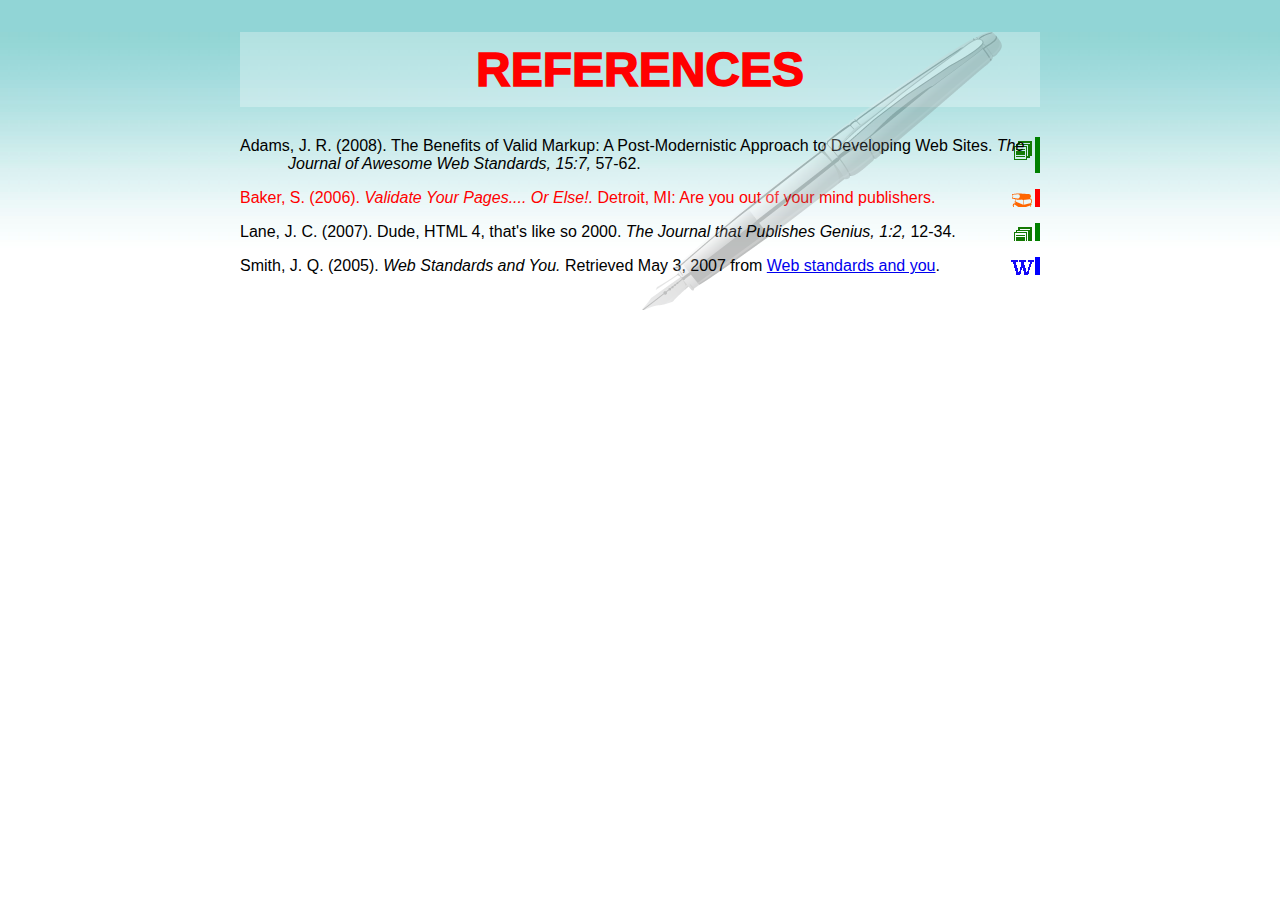
<file: index.html>
<!DOCTYPE html>

<html>
<head>
  <meta charset="utf-8" />
  <title>References</title>
  <style type="text/css">
    @import url("style.css");
  </style>
</head>
<body>
  <div id="bggraphic"></div>
  <div id="header">
    <h1>References</h1>
  </div>
  <div id="references">
    <cite class="article">Adams, J. R. (2008). The Benefits of Valid Markup:
     A Post-Modernistic Approach to Developing Web Sites. <em>The Journal
     of Awesome Web Standards, 15:7,</em> 57-62.</cite>
    <cite class="book">Baker, S. (2006). <em>Validate Your Pages....
     Or Else!.</em> Detroit, MI: Are you out of your mind publishers.</cite>
    <cite class="article">Lane, J. C. (2007). Dude, HTML 4, that's like
     so 2000. <em>The Journal that Publishes Genius, 1:2, </em> 12-34.</cite>
    <cite class="website">Smith, J. Q. (2005). <em>Web Standards and You.</em>
     Retrieved May 3, 2007 from <a href="http://www.webstandardsandyou.com/">
     Web standards and you</a>.</cite>
  </div>
  <div id="footer">
    <p>The content of this page is copyright � 2007 
      <a href="mailto:jonathanlane@gmail.com">J. Lane</a></p>
  </div>
</body>
</html>
</file>
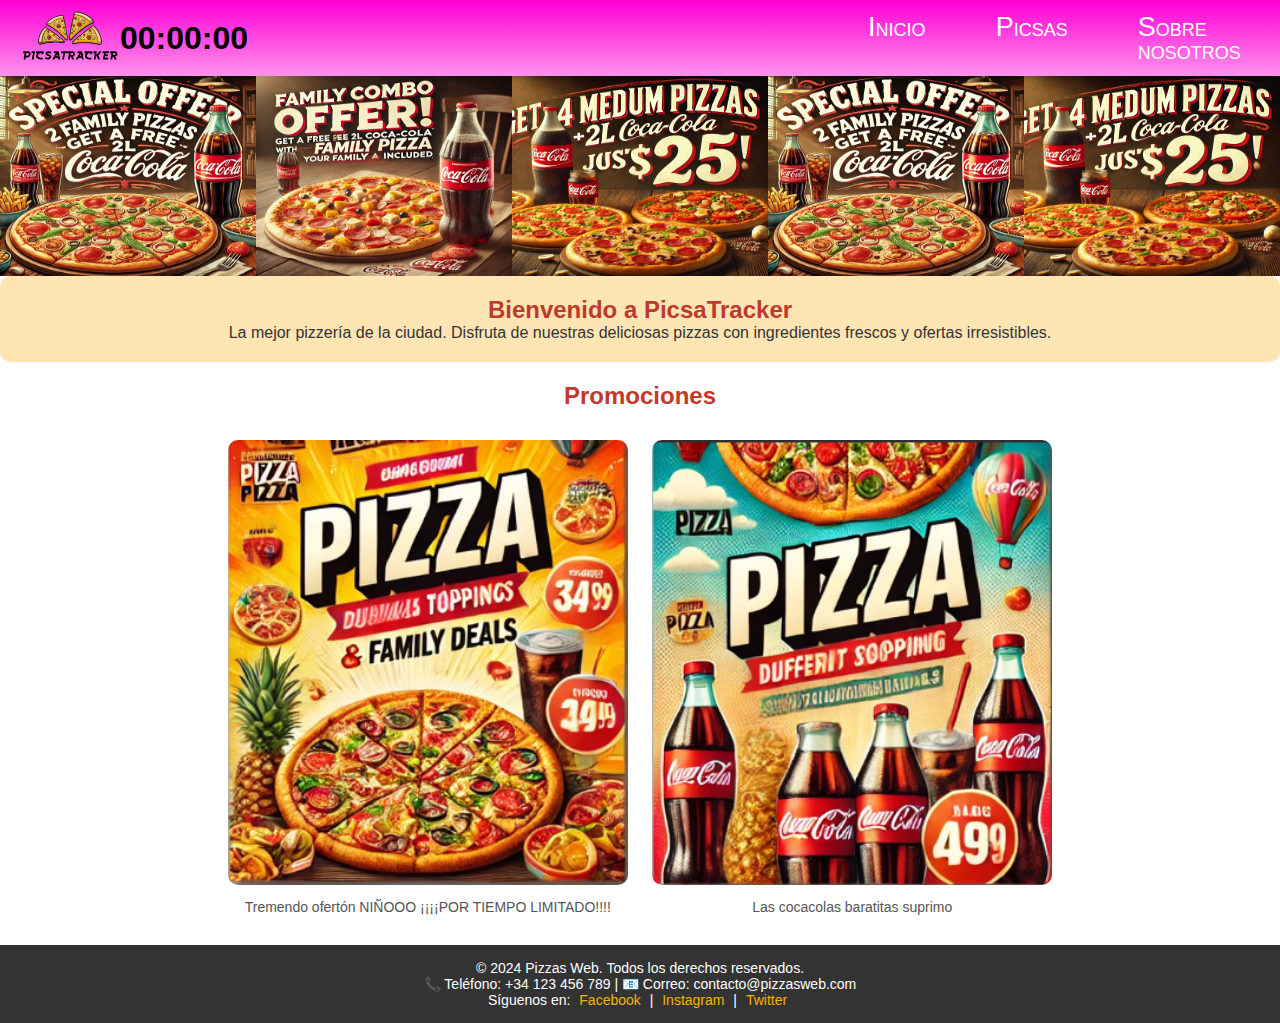
<file: act5/index.html>
<!DOCTYPE html>
<html lang="ca">
<head>
    <meta charset="UTF-8">
    <meta name="viewport" content="width=device-width, initial-scale=1.0">
    <link rel="stylesheet" href="css/estilos.css">
    <title>PicsaTracker</title>
</head>
<body>
    <header>
        <div class="logo">
            <img src="./img/Logo.png" alt="Logo PicsaTracker">
        </div>
        <div id="cronometro">
            <h1 id="tiempo">00:00:00</h1>
        </div>
        <script src="script.js"></script>
        <nav>
            <ul>
                <li><a href="./index.html">INICIO</a></li>
                <li><a href="./picsas.html">PICSAS</a></li>
                <li><a href="./nosotros.html">SOBRE NOSOTROS</a></li>
            </ul>
        </nav>
    </header>

    <main id="home">
        <div id="portada">
            <img src="./img/pizza.webp" alt="pizza">
            <img src="./img/pizza2.webp" alt="pizzaoferta" >
            <img src="./img/pizza3.webp" alt="+pizza">
            <img src="./img/pizza.webp" alt="pizza">
            <img src="./img/pizza3.webp" alt="+pizza">
        </div>
        <section class="bienvenida">
            <h2>Bienvenido a PicsaTracker</h2>
            <p>La mejor pizzería de la ciudad. Disfruta de nuestras deliciosas pizzas con ingredientes frescos y ofertas irresistibles.</p>
        </section>
        <section class="ofertas">
            <h2>Promociones</h2>
            <div class="oferta">
                <img src="./img/pizza4.png" alt="Pizza 1">
                <p>Tremendo ofertón NIÑOOO ¡¡¡¡POR TIEMPO LIMITADO!!!!</p>
            </div>
            <div class="oferta">
                <img src="./img/pizza5.png" alt="Pizza 2">
                <p>Las cocacolas baratitas suprimo</p>
            </div>
        </section>
    </main>

    <footer>
        <p>&copy; 2024 Pizzas Web. Todos los derechos reservados.</p>
        <p>📞 Teléfono: +34 123 456 789 | 📧 Correo: contacto@pizzasweb.com</p>
        <p>Síguenos en:
            <a href="#">Facebook</a> | 
            <a href="#">Instagram</a> | 
            <a href="#">Twitter</a>
        </p>
    </footer>
</body>
</file>
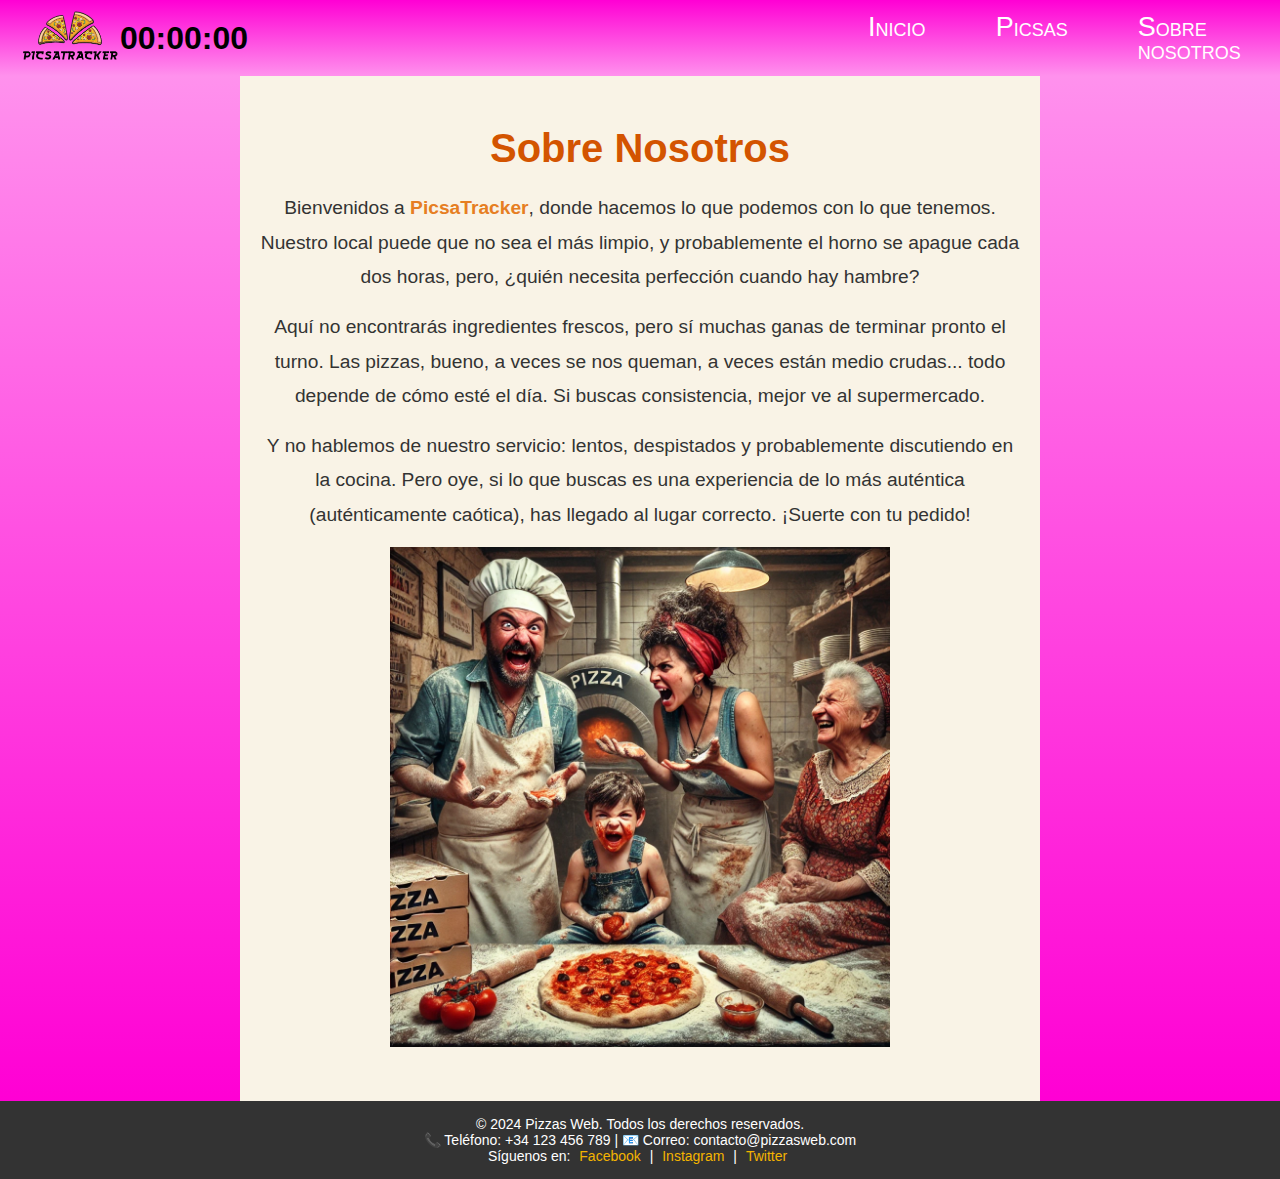
<file: act5/nosotros.html>
<!DOCTYPE html>
<html lang="ca">
<head>
    <meta charset="UTF-8">
    <meta name="viewport" content="width=device-width, initial-scale=1.0">
    <link rel="stylesheet" href="css/estilos.css">
    <title>PicsaTracker</title>
</head>
<body>
    <header>
        <div class="logo">
            <img src="./img/Logo.png" alt="Logo PicsaTracker">
        </div>
        <div id="cronometro">
            <h1 id="tiempo">00:00:00</h1>
        </div>
        <script src="script.js"></script>
        <nav>
            <ul>
                <li><a href="./index.html">INICIO</a></li>
                <li><a href="./picsas.html">PICSAS</a></li>
                <li><a href="./nosotros.html">SOBRE NOSOTROS</a></li>
            </ul>
        </nav>
    </header>

    <main id="nosotros">
        <section>
            <div>
                <h2 onmouseover="resaltarTexto(this)" onmouseout="restaurarTexto(this)">Sobre Nosotros</h2>
                <p>
                    Bienvenidos a <strong>PicsaTracker</strong>, donde hacemos lo que podemos con lo que tenemos. Nuestro local puede que no sea el más limpio, y probablemente el horno se apague cada dos horas, pero, ¿quién necesita perfección cuando hay hambre?
                </p>
                <p>
                    Aquí no encontrarás ingredientes frescos, pero sí muchas ganas de terminar pronto el turno. Las pizzas, bueno, a veces se nos queman, a veces están medio crudas... todo depende de cómo esté el día. Si buscas consistencia, mejor ve al supermercado.
                </p>
                <p>
                    Y no hablemos de nuestro servicio: lentos, despistados y probablemente discutiendo en la cocina. Pero oye, si lo que buscas es una experiencia de lo más auténtica (auténticamente caótica), has llegado al lugar correcto. ¡Suerte con tu pedido!
                </p>
                <p id="texto-oculto" style="display: none;">
                    ¿De verdad has pasado el ratón por aquí esperando algo útil? Mejor pídenos una pizza y no preguntes cómo la hacemos.
                </p>
                <img src="./img/nosotros.webp" alt="familia" width="500px" height="500px">
            </div>
        </section>
    </main>

    <footer>
        <p>&copy; 2024 Pizzas Web. Todos los derechos reservados.</p>
        <p>📞 Teléfono: +34 123 456 789 | 📧 Correo: contacto@pizzasweb.com</p>
        <p>Síguenos en:
            <a href="#">Facebook</a> | 
            <a href="#">Instagram</a> | 
            <a href="#">Twitter</a>
        </p>
    </footer>
</body>
</file>
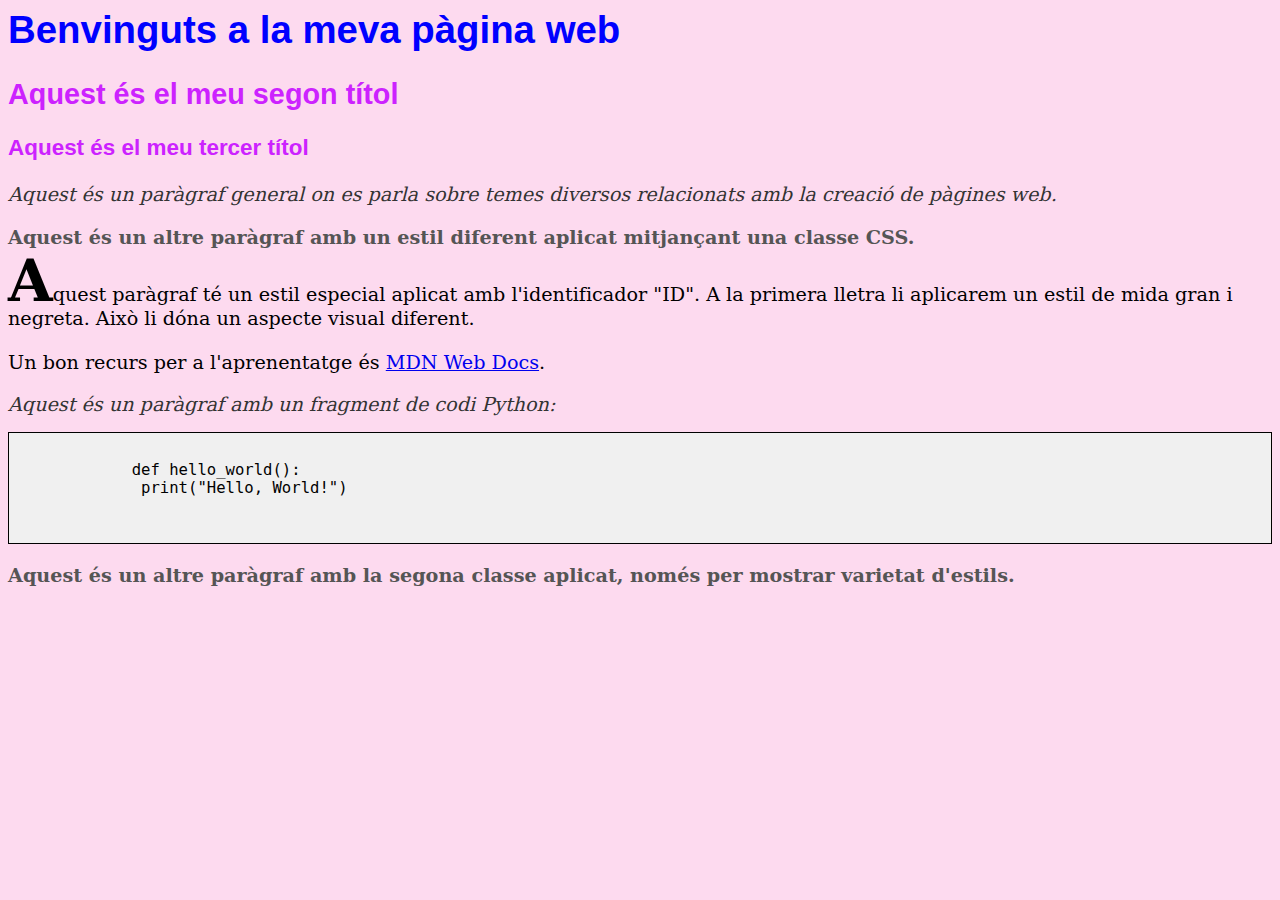
<file: act2/ex1/A2ex1.html>
<!DOCTYPE html5>
<html lang="ca">
<head>
    <meta charset="UTF-8">
    <meta name="viewport" content="width=device-width, initial-scale=1.0">
    <meta name="description" content="Exemple de pàgina web amb HTML i CSS">
    <title>Exemple de pàgina HTML</title>
    <link rel="stylesheet" href="A2ex1.css">
</head>
<body>
    <h1>Benvinguts a la meva pàgina web</h1>
    <h2>Aquest és el meu segon títol</h2>
    <h3>Aquest és el meu tercer títol</h3>

    <p class="paragraf-1">Aquest és un paràgraf general on es parla sobre temes diversos relacionats amb la creació de pàgines web.</p>
    
    <p class="paragraf-2">Aquest és un altre paràgraf amb un estil diferent aplicat mitjançant una classe CSS.</p>

    <p id="especial">Aquest paràgraf té un estil especial aplicat amb l'identificador "ID". A la primera lletra li aplicarem un estil de mida gran i negreta. Això li dóna un aspecte visual diferent.</p>

    <blockquote">
        Un bon recurs per a l'aprenentatge és <a href="https://developer.mozilla.org/ca/docs/Learn">MDN Web Docs</a>.
    </blockquote>

    <p class="paragraf-1">Aquest és un paràgraf amb un fragment de codi Python:</p>

    <pre class="python-code">
        <code>
            def hello_world():
             print("Hello, World!")
        </code>
    </pre>

    <p class="paragraf-2">Aquest és un altre paràgraf amb la segona classe aplicat, només per mostrar varietat d'estils.</p>
</body>
</html>
</file>
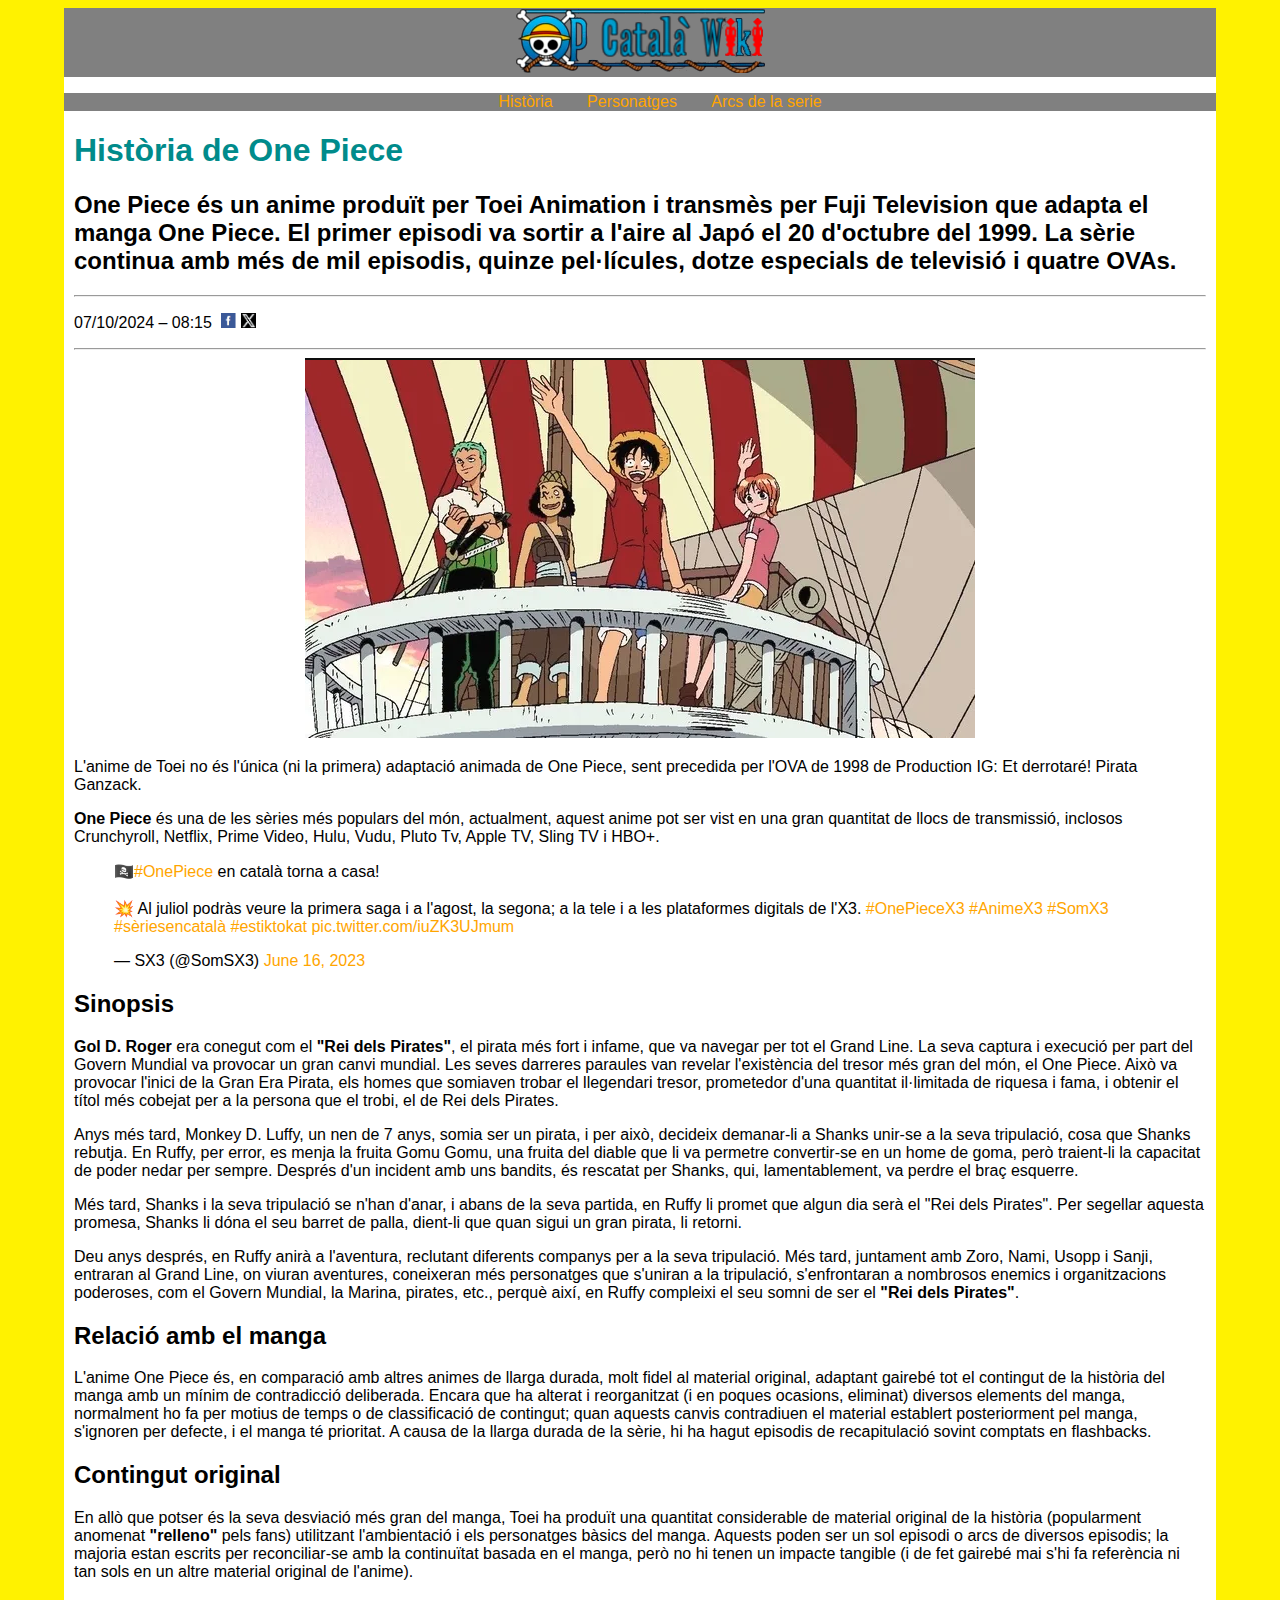
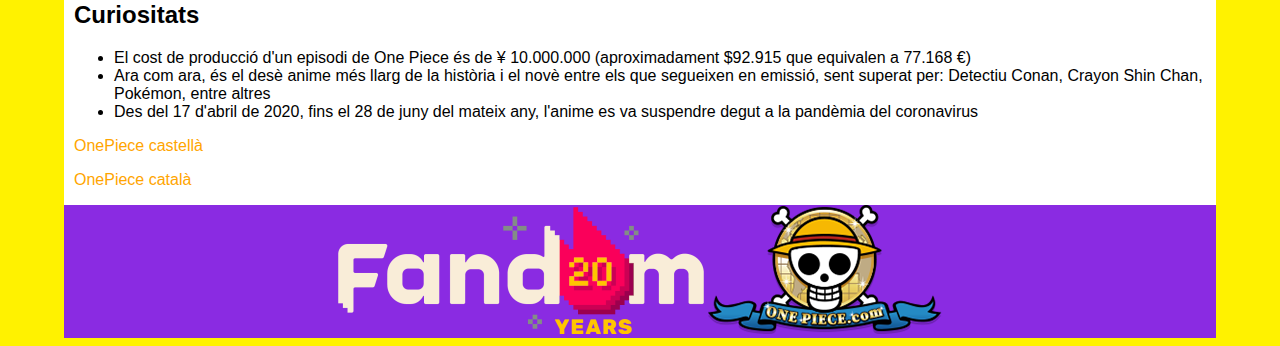
<file: act2/ex2/serie-historia.html>
<!Doctype HTML>
<html lang="ca">
<head>
    <title>
        Història de One Piece
    </title>
    <link rel="stylesheet" href="./css/estils.css">
    <meta charset="UTF-8">
    <meta name="viewport" content="width=device-width, initial-scale=1.0">
</head>
<body>
<div id="fondo">
    <header>
        <div id="logotitulo">
            <img src="./img/Site-logo_catala.webp" alt="">
        </div>
        <nav>
            <ul>
                <li><a href="serie-historia.html">Història</a></li>
                <li><a href="serie-personatges.html">Personatges</a></li>
                <li><a href="serie-llistat-arcs.html">Arcs de la serie</a></li>
            </ul>
        </nav>
    </header>
    <div id="contenido">
        <h1>
            Història de One Piece
        </h1>
        <h2>
            One Piece és un anime produït per Toei Animation i transmès per Fuji Television que adapta el manga One Piece. El primer episodi va sortir a l'aire al Japó el 20 d'octubre del 1999. La sèrie continua amb més de mil episodis, quinze pel·lícules, dotze especials de televisió i quatre OVAs.
        </h2>
        <hr>    
        <p>07/10/2024 – 08:15 <a href="https://www.facebook.com/"><img class="icono" src="img/ico_facebook.png"></a><a href="https://x.com"><img class="icono" src="img/ico_x.png"></a></p>
        <hr>
        <div id="foto">
            <img src="./img/one_piece.png">
        </div>
        <p>L'anime de Toei no és l'única (ni la primera) adaptació animada de One Piece, sent precedida per l'OVA de 1998 de Production IG: Et derrotaré! Pirata Ganzack.</p>
        <p><strong> One Piece</strong> és una de les sèries més populars del món, actualment, aquest anime pot ser vist en una gran quantitat de llocs de transmissió, inclosos Crunchyroll, Netflix, Prime Video, Hulu, Vudu, Pluto Tv, Apple TV, Sling TV i HBO+.</p>
        <blockquote class="twitter-tweet"><p lang="ca" dir="ltr">🏴‍☠️<a href="https://twitter.com/hashtag/OnePiece?src=hash&amp;ref_src=twsrc%5Etfw">#OnePiece</a> en català torna a casa! <br><br>💥 Al juliol podràs veure la primera saga i a l'agost, la segona; a la tele i a les plataformes digitals de l'X3. <a href="https://twitter.com/hashtag/OnePieceX3?src=hash&amp;ref_src=twsrc%5Etfw">#OnePieceX3</a> <a href="https://twitter.com/hashtag/AnimeX3?src=hash&amp;ref_src=twsrc%5Etfw">#AnimeX3</a> <a href="https://twitter.com/hashtag/SomX3?src=hash&amp;ref_src=twsrc%5Etfw">#SomX3</a> <a href="https://twitter.com/hashtag/s%C3%A8riesencatal%C3%A0?src=hash&amp;ref_src=twsrc%5Etfw">#sèriesencatalà</a> <a href="https://twitter.com/hashtag/estiktokat?src=hash&amp;ref_src=twsrc%5Etfw">#estiktokat</a> <a href="https://t.co/iuZK3UJmum">pic.twitter.com/iuZK3UJmum</a></p>&mdash; SX3 (@SomSX3) <a href="https://twitter.com/SomSX3/status/1669702155274539009?ref_src=twsrc%5Etfw">June 16, 2023</a></blockquote> <script async src="https://platform.twitter.com/widgets.js" charset="utf-8"></script>
        <h2>Sinopsis</h2>
        <p><strong>Gol D. Roger</strong> era conegut com el <strong>"Rei dels Pirates"</strong>, el pirata més fort i infame, que va navegar per tot el Grand Line. La seva captura i execució per part del Govern Mundial va provocar un gran canvi mundial. Les seves darreres paraules van revelar l'existència del tresor més gran del món, el One Piece. Això va provocar l'inici de la Gran Era Pirata, els homes que somiaven trobar el llegendari tresor, prometedor d'una quantitat il·limitada de riquesa i fama, i obtenir el títol més cobejat per a la persona que el trobi, el de Rei dels Pirates.</p>
        <p>Anys més tard, </strong>Monkey D. Luffy</strong>, un nen de 7 anys, somia ser un pirata, i per això, decideix demanar-li a Shanks unir-se a la seva tripulació, cosa que Shanks rebutja. En Ruffy, per error, es menja la fruita Gomu Gomu, una fruita del diable que li va permetre convertir-se en un home de goma, però traient-li la capacitat de poder nedar per sempre. Després d'un incident amb uns bandits, és rescatat per Shanks, qui, lamentablement, va perdre el braç esquerre.</p>
        <p>Més tard, Shanks i la seva tripulació se n'han d'anar, i abans de la seva partida, en Ruffy li promet que algun dia serà el "Rei dels Pirates". Per segellar aquesta promesa, Shanks li dóna el seu barret de palla, dient-li que quan sigui un gran pirata, li retorni.</p>
        <p>Deu anys després, en Ruffy anirà a l'aventura, reclutant diferents companys per a la seva tripulació. Més tard, juntament amb Zoro, Nami, Usopp i Sanji, entraran al Grand Line, on viuran aventures, coneixeran més personatges que s'uniran a la tripulació, s'enfrontaran a nombrosos enemics i organitzacions poderoses, com el Govern Mundial, la Marina, pirates, etc., perquè així, en Ruffy compleixi el seu somni de ser el <strong>"Rei dels Pirates"</strong>.</p>
        <h2>Relació amb el manga</h2>
        <p>L'anime One Piece és, en comparació amb altres animes de llarga durada, molt fidel al material original, adaptant gairebé tot el contingut de la història del manga amb un mínim de contradicció deliberada. Encara que ha alterat i reorganitzat (i en poques ocasions, eliminat) diversos elements del manga, normalment ho fa per motius de temps o de classificació de contingut; quan aquests canvis contradiuen el material establert posteriorment pel manga, s'ignoren per defecte, i el manga té prioritat. A causa de la llarga durada de la sèrie, hi ha hagut episodis de recapitulació sovint comptats en flashbacks.</p>
        <h2>Contingut original</h2>
        <p>En allò que potser és la seva desviació més gran del manga, Toei ha produït una quantitat considerable de material original de la història (popularment anomenat <strong>"relleno"</strong> pels fans) utilitzant l'ambientació i els personatges bàsics del manga. Aquests poden ser un sol episodi o arcs de diversos episodis; la majoria estan escrits per reconciliar-se amb la continuïtat basada en el manga, però no hi tenen un impacte tangible (i de fet gairebé mai s'hi fa referència ni tan sols en un altre material original de l'anime).</p>
        <h2>Curiositats</h2>
        <ul>
            <li>El cost de producció d'un episodi de One Piece és de ¥ 10.000.000 (aproximadament $92.915 que equivalen a 77.168 €) </li>
            <li>Ara com ara, és el desè anime més llarg de la història i el novè entre els que segueixen en emissió, sent superat per: Detectiu Conan, Crayon Shin Chan, Pokémon, entre altres </li>
            <li>Des del 17 d'abril de 2020, fins el 28 de juny del mateix any, l'anime es va suspendre degut a la pandèmia del coronavirus </li>
        </ul>
        <p><a href="https://onepiece.fandom.com/es/wiki/Portada"> OnePiece castellà</a></p>
        <p><a href="https://onepiece.fandom.com/ca/wiki/Portada "> OnePiece català</a></p>        
    </div>
    <footer>
        <img src="./img/fandom20-footer-logo.webp" alt=""> 
        <img src="./img/logo_onepiece.png">   
    </footer>
</div>
</body>
</html>
</file>
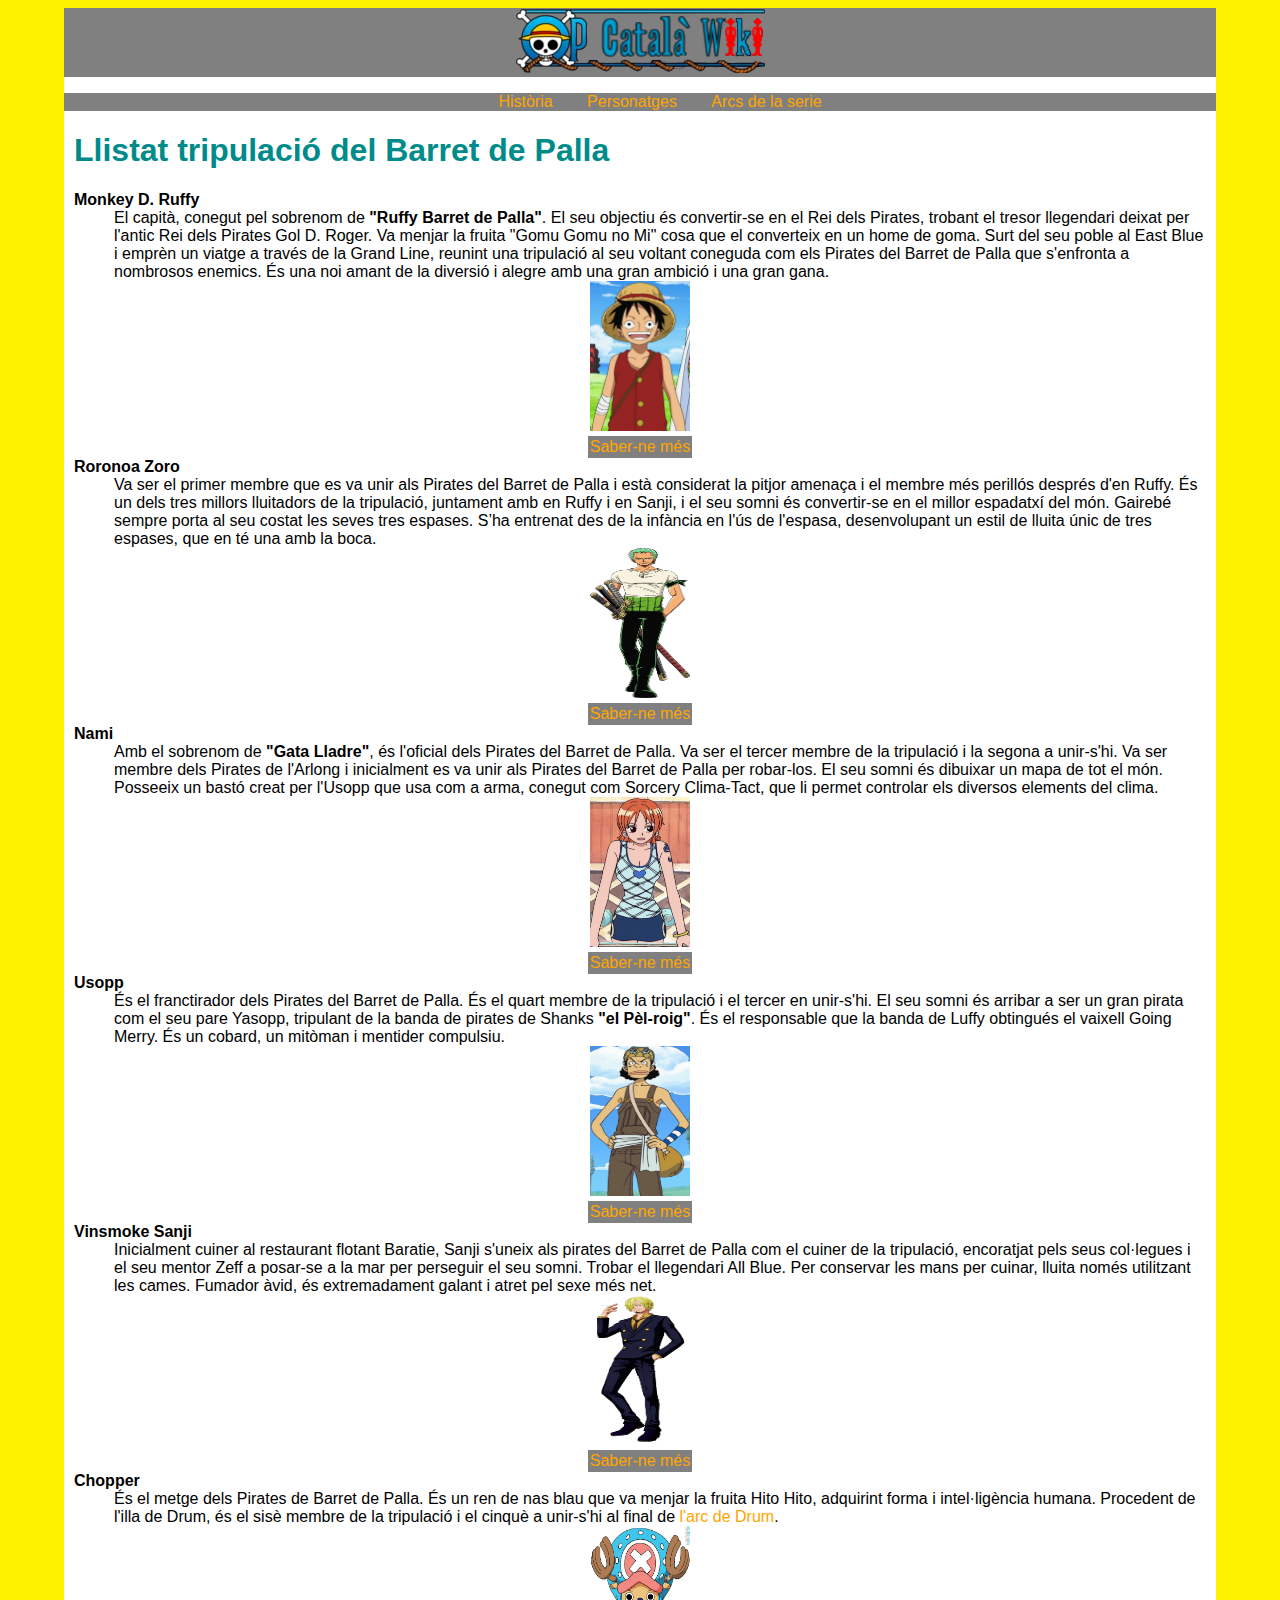
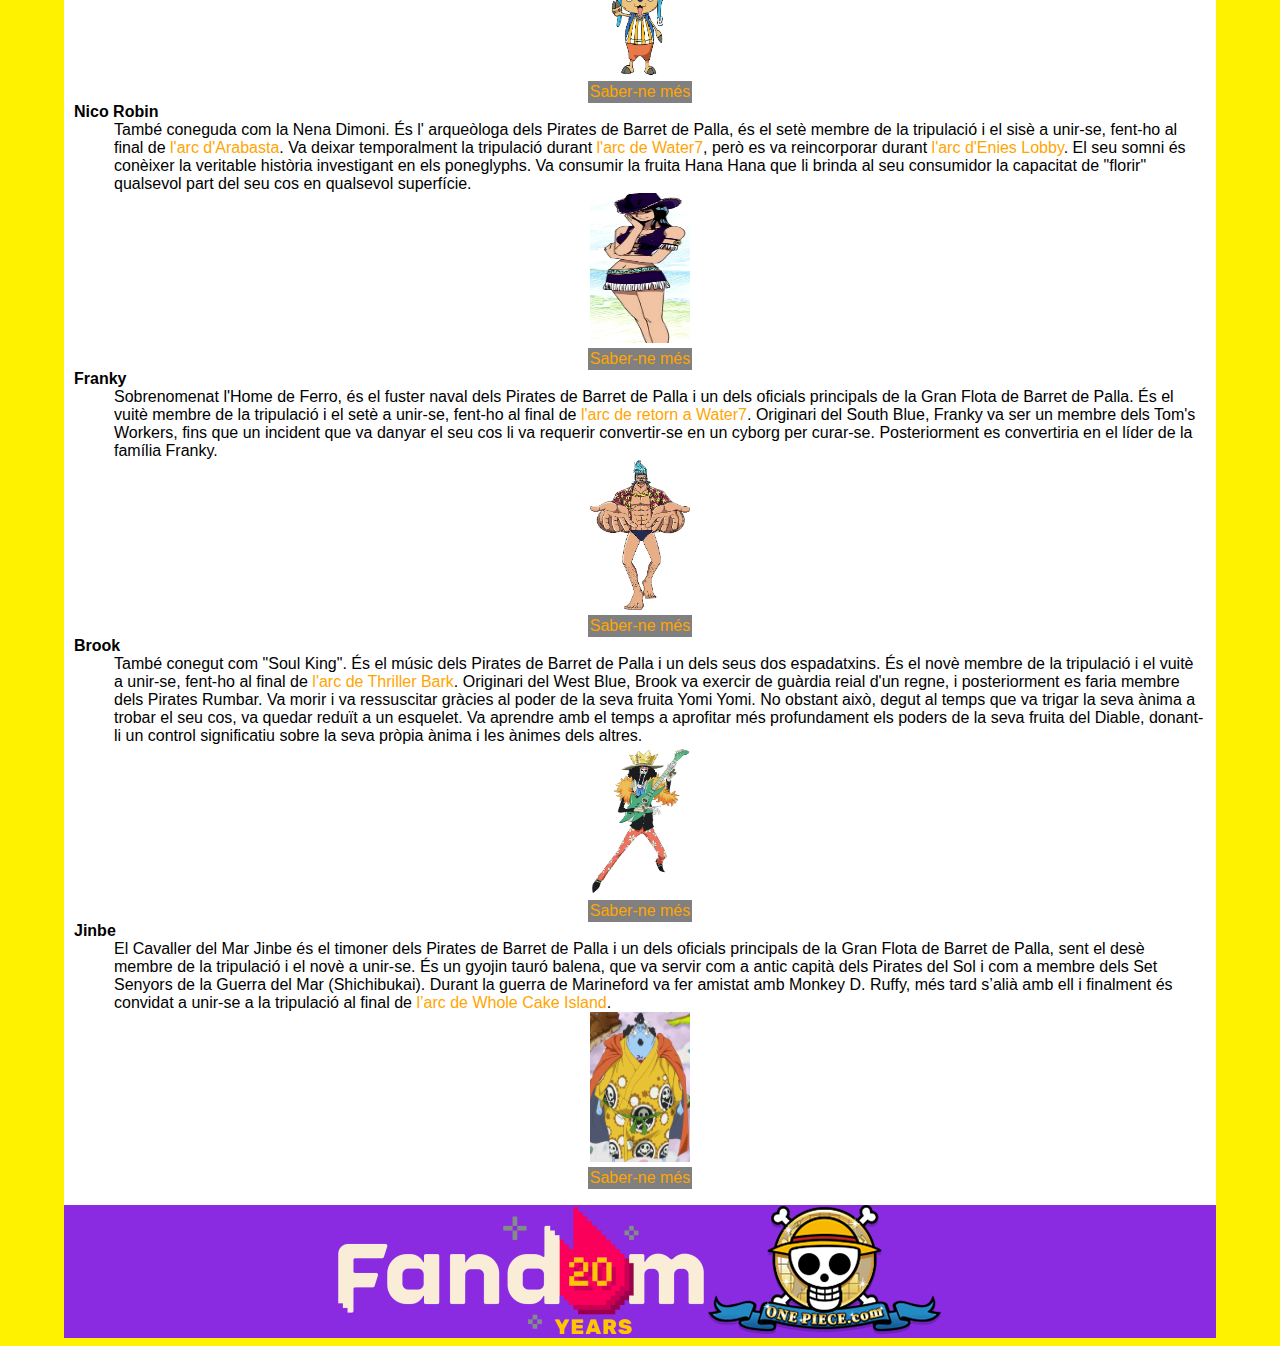
<file: act2/ex2/serie-personatges.html>
<!Doctype HTML>
<html lang="ca">
<head>
    <title>
       Personatges One Piece
    </title>
    <link rel="stylesheet" href="./css/estils.css">
    <meta charset="UTF-8">
    <meta name="viewport" content="width=device-width, initial-scale=1.0">
</head>
<body>
    <div id="fondo">
        <header>
            <div id="logotitulo">
                <img src="./img/Site-logo_catala.webp" alt="">
            </div>
            <nav>
                <ul>
                    <li><a href="serie-historia.html">Història</a></li>
                    <li><a href="serie-personatges.html">Personatges</a></li>
                    <li><a href="serie-llistat-arcs.html">Arcs de la serie</a></li>
                </ul>
            </nav>
        </header>
        <div id="contenido">
            <h1>Llistat tripulació del Barret de Palla</h1>
            <dl>
                <dt>Monkey D. Ruffy</dt>
                <dd>El capità, conegut pel sobrenom de <b>"Ruffy Barret de Palla"</b>. El seu objectiu és convertir-se en el Rei dels Pirates, trobant el tresor llegendari deixat per l'antic Rei dels Pirates Gol D. Roger. Va menjar la fruita "Gomu Gomu no Mi" cosa que el converteix en un home de goma. Surt del seu poble al East Blue i emprèn un viatge a través de la Grand Line, reunint una tripulació al seu voltant coneguda com els Pirates del Barret de Palla que s'enfronta a nombrosos enemics. És una noi amant de la diversió i alegre amb una gran ambició i una gran gana.</dd>
                <div class="fotopersonaje">
                    <img src="./img/Ruffy_abans_Timeskip.webp">
                    <p><a href="https://onepiece.fandom.com/es/wiki/Monkey_D._Luffy">Saber-ne més</a></p>
                </div>
                <dt>Roronoa Zoro</dt>
                <dd>Va ser el primer membre que es va unir als Pirates del Barret de Palla i està considerat la pitjor amenaça i el membre més perillós després d'en Ruffy. És un dels tres millors lluitadors de la tripulació, juntament amb en Ruffy i en Sanji, i el seu somni és convertir-se en el millor espadatxí del món. Gairebé sempre porta al seu costat les seves tres espases. S’ha entrenat des de la infància en l'ús de l'espasa, desenvolupant un estil de lluita únic de tres espases, que en té una amb la boca.</dd>
                <div class="fotopersonaje">
                    <img src="./img/Zoro's_Common_Outfit.webp">
                    <p><a href="https://onepiece.fandom.com/es/wiki/Roronoa_Zoro">Saber-ne més</a></p>
                </div>
                <dt>Nami</dt>
                <dd>Amb el sobrenom de <b>"Gata Lladre"</b>, és l'oficial dels Pirates del Barret de Palla. Va ser el tercer membre de la tripulació i la segona a unir-s'hi. Va ser membre dels Pirates de l'Arlong i inicialment es va unir als Pirates del Barret de Palla per robar-los. El seu somni és dibuixar un mapa de tot el món. Posseeix un bastó creat per l'Usopp que usa com a arma, conegut com Sorcery Clima-Tact, que li permet controlar els diversos elements del clima.</dd>
                <div class="fotopersonaje">
                    <img src="./img/Nami's_Reverse_Mountain_Outfit.webp">
                    <p><a href="https://onepiece.fandom.com/es/wiki/Nami">Saber-ne més</a></p>
                </div>
                <dt>Usopp</dt>
                <dd>És el franctirador dels Pirates del Barret de Palla. És el quart membre de la tripulació i el tercer en unir-s'hi. El seu somni és arribar a ser un gran pirata com el seu pare Yasopp, tripulant de la banda de pirates de Shanks <b>"el Pèl-roig"</b>. És el responsable que la banda de Luffy obtingués el vaixell Going Merry. És un cobard, un mitòman i mentider compulsiu.</dd>
                <div class="fotopersonaje">
                    <img src="./img/Usopp_Anime_Pre_Timeskip_Infobox.webp">
                    <p><a href="https://onepiece.fandom.com/es/wiki/Usopp">Saber-ne més</a></p>
                </div>
                <dt>Vinsmoke Sanji</dt>
                <dd>Inicialment cuiner al restaurant flotant Baratie, Sanji s'uneix als pirates del Barret de Palla com el cuiner de la tripulació, encoratjat pels seus col·legues i el seu mentor Zeff a posar-se a la mar per perseguir el seu somni. Trobar el llegendari All Blue. Per conservar les mans per cuinar, lluita només utilitzant les cames. Fumador àvid, és extremadament galant i atret pel sexe més net.</dd> 
                <div class="fotopersonaje">
                    <img src="./img/Sanji_Post-Timeskip.webp">
                    <p><a href="https://onepiece.fandom.com/es/wiki/Sanji">Saber-ne més</a></p>
                </div>
                <dt>Chopper</dt>
                <dd>És el metge dels Pirates de Barret de Palla. És un ren de nas blau que va menjar la fruita Hito Hito, adquirint forma i intel·ligència humana. Procedent de l'illa de Drum, és el sisè membre de la tripulació i el cinquè a unir-s'hi al final de <a href="https://onepiece.fandom.com/es/wiki/Arco_de_la_isla_de_Drum">l'arc de Drum</a>.</dd> 
                <div class="fotopersonaje">
                    <img src="./img/Chopper.jpg">
                    <p><a href="https://onepiece.fandom.com/es/wiki/Tony_Tony_Chopper">Saber-ne més</a></p>
                </div>
                <dt>Nico Robin</dt>
                <dd>També coneguda com la Nena Dimoni. És l' arqueòloga dels Pirates de Barret de Palla, és el setè membre de la tripulació i el sisè a unir-se, fent-ho al final de <a href="https://onepiece.fandom.com/es/wiki/Arco_de_Arabasta">l'arc d'Arabasta</a>. Va deixar temporalment la tripulació durant <a href="https://onepiece.fandom.com/es/wiki/Arco_de_Water_7">l'arc de Water7</a>, però es va reincorporar durant <a href="https://onepiece.fandom.com/es/wiki/Arco_de_Enies_Lobby">l'arc d'Enies Lobby</a>. El seu somni és conèixer la veritable història investigant en els poneglyphs. Va consumir la fruita Hana Hana que li brinda al seu consumidor la capacitat de "florir" qualsevol part del seu cos en qualsevol superfície.</dd>
                <div class="fotopersonaje">
                    <img src="./img/Nico_Robin_Anime_Infobox.webp">
                    <p><a href="https://onepiece.fandom.com/es/wiki/Nico_Robin">Saber-ne més</a></p>
                </div>
                <dt>Franky</dt>
                <dd>Sobrenomenat l'Home de Ferro, és el fuster naval dels Pirates de Barret de Palla i un dels oficials principals de la Gran Flota de Barret de Palla. És el vuitè membre de la tripulació i el setè a unir-se, fent-ho al final de <a href="https://onepiece.fandom.com/es/wiki/Arco_del_regreso_a_Water_7">l'arc de retorn a Water7</a>. Originari del South Blue, Franky va ser un membre dels Tom's Workers, fins que un incident que va danyar el seu cos li va requerir convertir-se en un cyborg per curar-se. Posteriorment es convertiria en el líder de la família Franky.</dd>
                <div class="fotopersonaje">
                    <img src="./img/Franky_OnePiece.webp">
                    <p><a href="https://onepiece.fandom.com/es/wiki/Franky">Saber-ne més</a></p>
                </div>
                <dt>Brook</dt>
                <dd>També conegut com "Soul King". És el músic dels Pirates de Barret de Palla i un dels seus dos espadatxins. És el novè membre de la tripulació i el vuitè a unir-se, fent-ho al final de <a href="https://onepiece.fandom.com/es/wiki/Arco_de_Thriller_Bark">l'arc de Thriller Bark</a>. Originari del West Blue, Brook va exercir de guàrdia reial d'un regne, i posteriorment es faria membre dels Pirates Rumbar. Va morir i va ressuscitar gràcies al poder de la seva fruita Yomi Yomi. No obstant això, degut al temps que va trigar la seva ànima a trobar el seu cos, va quedar reduït a un esquelet. Va aprendre amb el temps a aprofitar més profundament els poders de la seva fruita del Diable, donant-li un control significatiu sobre la seva pròpia ànima i les ànimes dels altres.</dd>
                <div class="fotopersonaje">
                    <img src="./img/Brook.webp">
                    <p><a href="https://onepiece.fandom.com/es/wiki/Brook">Saber-ne més</a></p>
                </div>
                <dt>Jinbe</dt>
                <dd>El Cavaller del Mar Jinbe és el timoner dels Pirates de Barret de Palla i un dels oficials principals de la Gran Flota de Barret de Palla, sent el desè membre de la tripulació i el novè a unir-se. És un gyojin tauró balena, que va servir com a antic capità dels Pirates del Sol i com a membre dels Set Senyors de la Guerra del Mar (Shichibukai). Durant la guerra de Marineford va fer amistat amb Monkey D. Ruffy, més tard s’alià amb ell i finalment és convidat a unir-se a la tripulació al final de <a href="https://onepiece.fandom.com/es/wiki/Whole_Cake_Island">l’arc de Whole Cake Island</a>.</dd>
                <div class="fotopersonaje">
                    <img src="./img/Jinbe_Anime_Dos_A_os_Despu_s_Infobox.webp">
                    <p><a href="https://onepiece.fandom.com/es/wiki/Jinbe">Saber-ne més</a></p>
                </div>
            </dl>
        </div>
        <footer>
            <img src="./img/fandom20-footer-logo.webp" alt=""> 
            <img src="./img/logo_onepiece.png">   
        </footer>
    </div>
</file>
<file: act5/css/estilos.css>
* {
    margin: 0;
    padding: 0;
    box-sizing: border-box;
    font-family: 'Trebuchet MS', 'Lucida Sans Unicode', 'Lucida Grande', 'Lucida Sans', Arial, sans-serif;
}

header {
    background: linear-gradient(to bottom, #ff00d4, #ff91ed); display: flex; justify-content: center; align-items: center;
    display: flex;
    align-items: center;
    padding: 10px 20px;
}

.logo img {
    width: 100px; 
    height: auto;
    border-radius: 5px;
}

nav {
    margin-left: 50%;
}

nav ul {
    list-style: none;
    display: flex;
    gap: 70px;
}

nav li::first-letter {
    font-size: 150%;
}

nav a {
    color: white;
    text-decoration: none;
    font-size: 18px;
}

#home {
    text-align: center;
}

#portada {
    width: 100%;
    height: 200px;
    display: flex;
    
}
#portada img {
    width: 100%;
    height: 100%;
    border-image: 2px;
}

.bienvenida {
    background-color: #ffe5b4;
    padding: 20px;
    border-radius: 10px;
    margin-bottom: 20px;
}

.bienvenida h2 {
    color: #c0392b;
}

.bienvenida p {
    font-size: 16px;
    color: #333;
}

footer {
    background-color: #333;
    color: #fff;
    text-align: center;
    padding: 15px 0;
    font-size: 14px;
    font-family: Arial, sans-serif;
}

footer a {
    color: #f4b400;
    text-decoration: none;
    margin: 0 5px;
}

footer a:hover {
    text-decoration: underline;
}

.ofertas {
    margin: 20px 0;
}

.ofertas h2 {
    color: #c0392b;
    margin-bottom: 20px;
}

.oferta {
    display: inline-block;
    margin: 10px;
    text-align: center;
}

.oferta img {
    width: 400px;
    height: auto;
    border-radius: 10px;
    margin-bottom: 10px;
}

.oferta p {
    color: #555;
    font-size: 14px;
}

.galeria {
    padding: 20px;
    max-width: 1100px;
    margin: auto;
}

.imagenes {
    display: grid;
    grid-template-columns: repeat(3, 1fr);
    gap: 10px;
}

.imagenes img {
    width: 100%;
    border-radius: 5px;
    cursor: pointer;
    transition: transform 0.3s;
}

.imagenes img:hover {
    transform: scale(1.35);
}


#modal {
    display: none;
    position: fixed;
    top: 0;
    left: 0;
    width: 100%;
    height: 100%;
    background: rgba(0, 0, 0, 0.8);
    justify-content: center;
    align-items: center;
    z-index: 10;
}

#modal img {
    max-width: 90%;
    max-height: 90%;
    border: 3px solid #fff;
    border-radius: 10px;
}

#cerrar {
    position: absolute;
    top: 10px;
    right: 20px;
    color: #fff;
    font-size: 24px;
    cursor: pointer;
    z-index: 20;
}

#nosotros section {
    background: linear-gradient(to top, #ff00d4, #ff91ed); display: flex; justify-content: center; align-items: center;
}

#nosotros div {
    max-width: 800px;
    margin: 0 auto;
    background-color: #f9f3e6;
    padding: 50px 20px;
    text-align: center;
  }
  
  #nosotros h2 {
    font-size: 2.5em;
    margin-bottom: 20px;
    color: #d35400;
    background-color: transparent;
    transition: background-color 0.3s ease, color 0.3s ease;
}

#nosotros h2.resaltado {
    color: #ffffff;
    background-color: #d35400;
    padding: 10px;
    border-radius: 5px;
}
  
#nosotros p {
    font-size: 1.2em;
    line-height: 1.8;
    color: #333;
    margin-bottom: 15px;
  }
  
#nosotros strong {
    color: #e67e22;
  }
</file>
<file: act2/ex1/A2ex1.css>
/* Estils generals per al cos del document */
body {
    font-family: "serif";
    font-size: 1.2em;
    background-color: #fddaef;
}

/* Estils per als paràgrafs generals */
p {
    line-height: 125%;
}

/* Estils per als títols */
h1 {
    color: blue;
    font-family: "Arial";
}

h2, h3 {
    color: #cc22ff;
    font-family: "Arial";
}

/* Estils especials per al paràgraf amb ID especial */
#especial::first-letter {
    font-size: 300%;
    font-weight: bold;
}

/* Estils per al codi Python */
.python-code {
    border: 1px solid black;
    padding: 10px;
    background-color: #f0f0f0;
}

/* Classes personalitzades */
.paragraf-1 {
    color: #333333;
    font-style: italic;
    margin-bottom: 15px;
}

.paragraf-2 {
    color: #555555;
    text-align: justify;
    font-weight: bold;
}
</file>
<file: act2/ex2/css/estils.css>
nav {
    
    background-color: grey;
    text-align:center;
    color: orange;
}
 nav li {
    padding: 15px;
    display: inline;
}
#logotitulo {
    text-align: center;
    background-color: grey;
}
body {
    margin-left: 5%;
    margin-right: 5%;
    font-family: Arial, sans-serif;
    background-color: #fff200; 
}
#fondo {
    background-color: white;

}
.icono {
    width: 15px;
    height: 15px;
    padding-left: 5px;
}
#foto {
    text-align: center;
}
h1 {
    color:darkcyan;
}
h2 {
    text-decoration: solid;
}
#contenido {
    padding: 0 10px;
}
footer {
    background-color: blueviolet;
    text-align: center;
}
dt {
    font-weight: bold;
}

.fotopersonaje {
    text-align: center;
}

.fotopersonaje img {
    width: 100px;
    height: 150px;
    display: block;
    margin: 0 auto;
}

.fotopersonaje p {
    display: inline-block;
    background-color: gray;
    padding: 2px;
    margin: 0;
    margin-top: 5px;
}
a {
    color: orange;
    text-decoration: none;
}

a:hover {
    color: darkorange; 
}

.icocine{
    list-style-image: url(../img/icono-cine.png);
    color:darkcyan;
    font-weight: bold;
}
</file>
